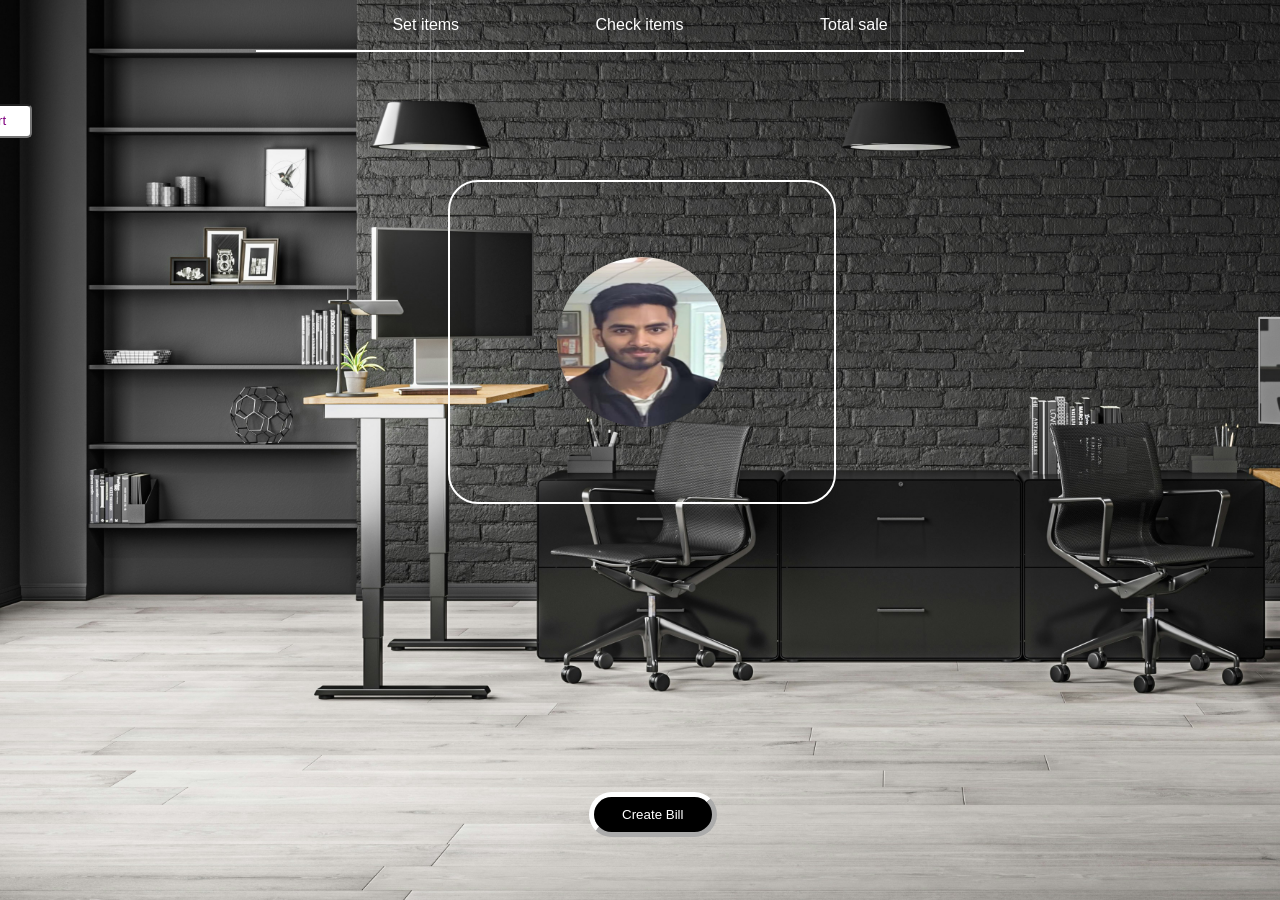
<file: business/index.html>
<!DOCTYPE html>
<html lang="en">
<head>
    <meta charset="UTF-8">
    <meta name="viewport" content="width=device-width, initial-scale=1.0">
    <title>Business Management System</title>
    <link rel="stylesheet" href="project1.css">
</head>
<body>
    <ul class="navBar">
       
        <li class="nav" id="nav1">Set items</li>
        <li class="nav" id="nav2">Check items</li>
        <li class="nav" id="nav3">Total sale</li>
       <!-- <li class="nav" id="nav5">Help</li>-->
       
    </ul>

     <div class="userDetails" id="nav4">
        <img src="shivam.jpg" >
        <!-- <div>Shivam Yadav</div> -->
    </div>

<section class="background">    
    <div class="changeImage">
        <label for="file" id="label">Change Image</label>
        <input type="file" id="file" accept="image/jpg,image/jpeg,image/png">
    </div>

    <div class="box1">

        <ul class="iDetails">
            <li class="subDetail" id="subDetail1">Item's Name</li>
            <li class="subDetail" id="subDetail2">Price</li>
            <li class="subDetail" id="subDetail3">Avlable</li>
            <li class="subDetail" id="subDetail4">Alert</li>
        </ul>

    <div class="inDetails">

            <input type="text" class="subDetail inp" id="Dinput1" placeholder="Item's Name">
            <input type="number" min="0" class="subDetail inp" id="Dinput2" placeholder="Rate" >
            <input type="number" min="0" class="subDetail inp" id="Dinput3" placeholder="Total">
            <input type="number" min="0" class="subDetail inp" id="Dinput4" placeholder="Alert">
        
    </div>

    <div class="Buttons1st">
           <button class="Button1st" id="Button1">Add item</button>
           <button class="Button1st" id="Button2">Pop item</button>
           <button class="Button1st" id="Button3">Clear items</button>
    </div>
         

         <div class="setItem">
            <table  class="table1">
                <thead class="thead1">
                    <tr>
                        <th>Items Name</th><th>Price</th><th>Avaliable Items</th><th>Alter</th>
                    </tr>
                </thead>
                <tbody class="tbody1">
                    <!-- <tr>
                        <td>Mango</td><td>50</td><td>11</td><td>3</td>
                    </tr> -->
                    
                </tbody>
            </table>
         </div>

</div>


                                                  <!-- Part - 2  :   create bill -->
                                                       <!--     start     -->    



  <div class="flex">
    <div class="box2">

        <div class="nav2">
            <div class="content1">
           <div class="content1.1"> <input type="text" class="search" placeholder="Search items"><button class="searchButton">search</button></div>
              <div class="content1.2">
            <select name="shivam" class="select" id="shiva">
                <!-- <option value="Mango">Mango</option>
                <option value="Orange">Orange</option>
                <option value="Apple">Apple</option>
                <option value="Banana">Banana</option> -->
            </select>
            <input type="number" min="0" class="NoI" placeholder="Qty">
        </div>
        </div> <div class="content2">
            
          <button class="add1">Add</button>
          <button class="remove1">Remove</button>
          <button class="clear1">Clear</button>

        </div>
        </div>       

          <div class="subBox2">

            <table border="2" class="table2">
                <thead class="thead2">
                    <tr>
                        <th>item's Name</th> <th>Rate</th> <th>Total Items</th> <th>Total Prise</th>
                    </tr>
                </thead>
                <tbody class="tbody2">
                    <!-- <tr>
                        <td>Orange</td><td>50</td><td>5</td><td>150</td>
                    </tr> -->
                </tbody>
            </table>
                 
          </div>
<br>
          <button class="share">Share</button>
    </div>
 </div>
     
</section>

<!--create bill button to sho and hide bill slip-->
<button class="createBill">Create Bill</button>


                                                 <!-- Part - 3  :   check items -->
                                                       <!--     start     -->    


<div class="box3">
    <div class="checkItem">
        
    <table class="table3">
        <thead class="thead3">
            <tr>
                <th>Items Name</th><th>Price</th><th>Avaliable Items</th><th>Alter</th>
            </tr>
        </thead>
        <tbody class="tbody3">
            <!-- <tr>
                <td>Mango</td><td>50</td><td>11</td><td>3</td>
            </tr> -->
            
        </tbody>
    </table>
    </div>
 </div>


                                                <!--Total Sale -->


<div class="box4">
    <div class="totalSale">
        
    <table class="table4">
        <thead class="thead4">
            <tr>
                <th>Items Name</th><th>Price</th><th>Avaliable Items</th><th>Alter</th>
            </tr>
        </thead>
        <tbody class="tbody4">
            <!-- <tr>
                <td>Mango</td><td>50</td><td>11</td><td>3</td>
            </tr> -->
            
        </tbody>
    </table>
    </div>
 </div>

    <script src="project1.js"></script>
</body>
</html>
</file>
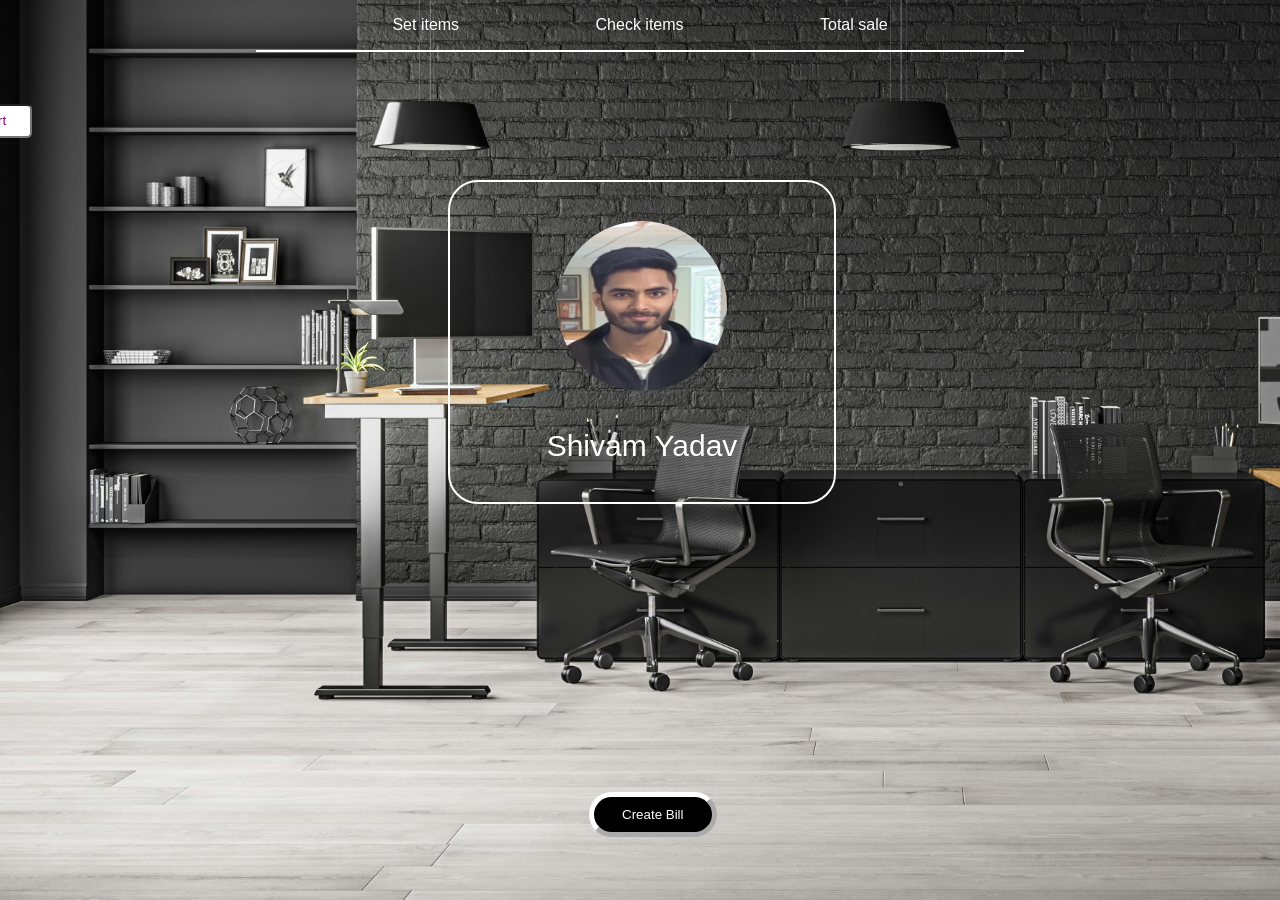
<file: business/project1.html>
<!DOCTYPE html>
<html lang="en">
<head>
    <meta charset="UTF-8">
    <meta name="viewport" content="width=device-width, initial-scale=1.0">
    <title>Document</title>
    <link rel="stylesheet" href="project1.css">
</head>
<body>
    <ul class="navBar">
       
        <li class="nav" id="nav1">Set items</li>
        <li class="nav" id="nav2">Check items</li>
        <li class="nav" id="nav3">Total sale</li>
       <!-- <li class="nav" id="nav5">Help</li>-->
       
    </ul>

     <div class="userDetails" id="nav4">
        <img src="shivam.jpg" >
        <div>Shivam Yadav</div>
    </div>

<section class="background">    
    <div class="changeImage">
        <label for="file" id="label">Change Image</label>
        <input type="file" id="file" accept="image/jpg,image/jpeg,image/png">
    </div>

    <div class="box1">

        <ul class="iDetails">
            <li class="subDetail" id="subDetail1">Item's Name</li>
            <li class="subDetail" id="subDetail2">Price</li>
            <li class="subDetail" id="subDetail3">Avlable</li>
            <li class="subDetail" id="subDetail4">Alert</li>
        </ul>

    <div class="inDetails">

            <input type="text" class="subDetail inp" id="Dinput1" placeholder="Item's Name">
            <input type="number" min="0" class="subDetail inp" id="Dinput2" placeholder="Rate" >
            <input type="number" min="0" class="subDetail inp" id="Dinput3" placeholder="Total">
            <input type="number" min="0" class="subDetail inp" id="Dinput4" placeholder="Alert">
        
    </div>

    <div class="Buttons1st">
           <button class="Button1st" id="Button1">Add item</button>
           <button class="Button1st" id="Button2">Pop item</button>
           <button class="Button1st" id="Button3">Clear items</button>
    </div>
         

         <div class="setItem">
            <table  class="table1">
                <thead class="thead1">
                    <tr>
                        <th>Items Name</th><th>Price</th><th>Avaliable Items</th><th>Alter</th>
                    </tr>
                </thead>
                <tbody class="tbody1">
                    <!-- <tr>
                        <td>Mango</td><td>50</td><td>11</td><td>3</td>
                    </tr> -->
                    
                </tbody>
            </table>
         </div>

</div>


                                                  <!-- Part - 2  :   create bill -->
                                                       <!--     start     -->    



  <div class="flex">
    <div class="box2">

        <div class="nav2">
            <div class="content1">
           <div class="content1.1"> <input type="text" class="search" placeholder="Search items"><button class="searchButton">search</button></div>
              <div class="content1.2">
            <select name="shivam" class="select" id="shiva">
                <!-- <option value="Mango">Mango</option>
                <option value="Orange">Orange</option>
                <option value="Apple">Apple</option>
                <option value="Banana">Banana</option> -->
            </select>
            <input type="number" min="0" class="NoI" placeholder="Qty">
        </div>
        </div> <div class="content2">
            
          <button class="add1">Add</button>
          <button class="remove1">Remove</button>
          <button class="clear1">Clear</button>

        </div>
        </div>       

          <div class="subBox2">

            <table border="2" class="table2">
                <thead class="thead2">
                    <tr>
                        <th>item's Name</th> <th>Rate</th> <th>Total Items</th> <th>Total Prise</th>
                    </tr>
                </thead>
                <tbody class="tbody2">
                    <!-- <tr>
                        <td>Orange</td><td>50</td><td>5</td><td>150</td>
                    </tr> -->
                </tbody>
            </table>
                 
          </div>
<br>
          <button class="share">Share</button>
    </div>
 </div>
     
</section>

<!--create bill button to sho and hide bill slip-->
<button class="createBill">Create Bill</button>


                                                 <!-- Part - 3  :   check items -->
                                                       <!--     start     -->    


<div class="box3">
    <div class="checkItem">
        
    <table class="table3">
        <thead class="thead3">
            <tr>
                <th>Items Name</th><th>Price</th><th>Avaliable Items</th><th>Alter</th>
            </tr>
        </thead>
        <tbody class="tbody3">
            <!-- <tr>
                <td>Mango</td><td>50</td><td>11</td><td>3</td>
            </tr> -->
            
        </tbody>
    </table>
    </div>
 </div>


                                                <!--Total Sale -->


<div class="box4">
    <div class="totalSale">
        
    <table class="table4">
        <thead class="thead4">
            <tr>
                <th>Items Name</th><th>Price</th><th>Avaliable Items</th><th>Alter</th>
            </tr>
        </thead>
        <tbody class="tbody4">
            <!-- <tr>
                <td>Mango</td><td>50</td><td>11</td><td>3</td>
            </tr> -->
            
        </tbody>
    </table>
    </div>
 </div>

    <script src="project1.js"></script>
</body>
</html>
</file>
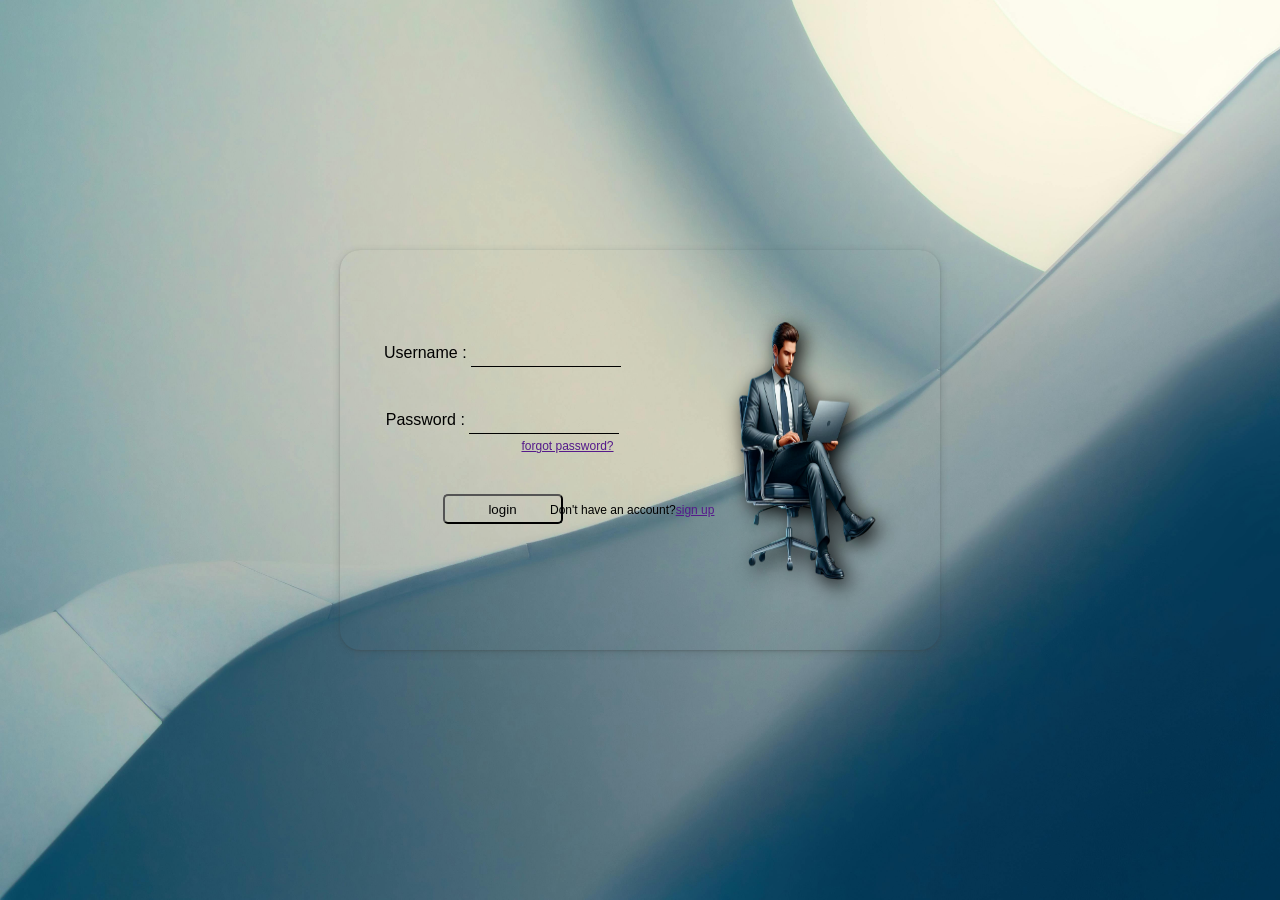
<file: login/login.html>
<!DOCTYPE html>
<html lang="en">
<head>
    <meta charset="UTF-8">
    <meta name="viewport" content="width=device-width, initial-scale=1.0">
    <title>Login Page</title>
    <link rel="stylesheet" href="login.css">
</head>
<body>
    <div class="body">
          <form  class="container">
          
            <div id="container1">
                <label for="username">Username : <input type="email"></label>
                <label for="password">Password : <input type="password"></label>
                <a href="">forgot password?</a>
                <button type="submit">login</button>
                
            </div>

            <div id="container2">
                <img src="login.png" >
            </div>


        </form>
          </div>
          <div class="signup"><p>Don't have an account?</p><a href="">sign up</a></div>

</body>
</html>
</file>
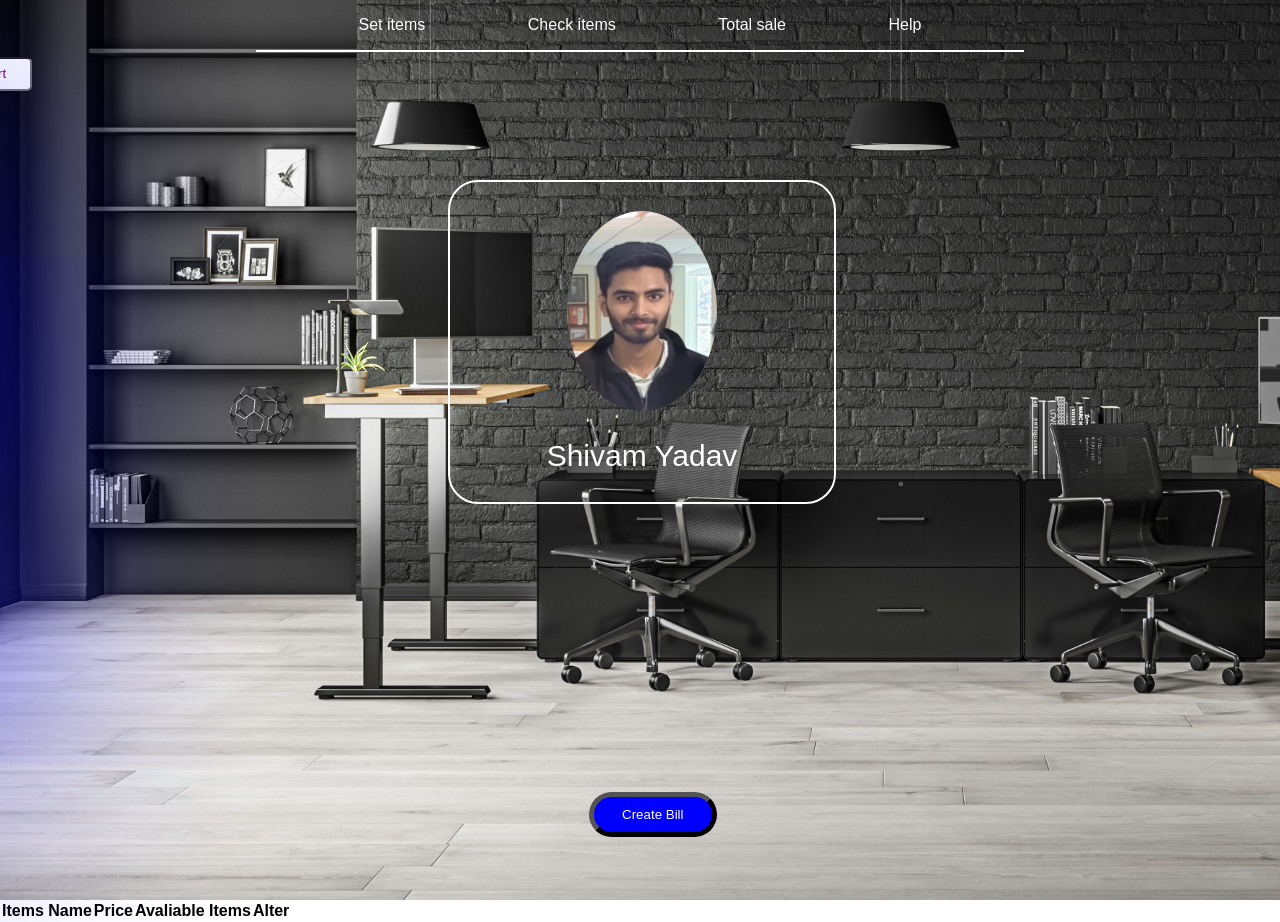
<file: login/project1.html>
<!DOCTYPE html>
<html lang="en">
<head>
    <meta charset="UTF-8">
    <meta name="viewport" content="width=device-width, initial-scale=1.0">
    <title>Document</title>
    <link rel="stylesheet" href="project1.css">
</head>
<body>
    <ul class="navBar">
       
        <li class="nav" id="nav1">Set items</li>
        <li class="nav" id="nav2">Check items</li>
        <li class="nav" id="nav3">Total sale</li>
        <li class="nav" id="nav5">Help</li>
       
    </ul>

     <div class="userDetails" id="nav4">
        <img src="shivam.jpg" >
        <div>Shivam Yadav</div>
    </div>

<section class="background">    
    <div class="changeImage">
        <label for="file" id="label">Change scanner</label>
        <input type="file" id="file" accept="image/jpg,image/jpeg,image/png">
    </div>

    <div class="box1">

        <ul class="iDetails">
            <li class="subDetail" id="subDetail1">Item's Name</li>
            <li class="subDetail" id="subDetail2">Price</li>
            <li class="subDetail" id="subDetail3">Avlable</li>
            <li class="subDetail" id="subDetail4">Alert</li>
        </ul>

    <div class="inDetails">

            <input type="text" class="subDetail inp" id="Dinput1" placeholder="Item's Name">
            <input type="number" min="0" class="subDetail inp" id="Dinput2" placeholder="Rate" >
            <input type="number" min="0" class="subDetail inp" id="Dinput3" placeholder="Total">
            <input type="number" min="0" class="subDetail inp" id="Dinput4" placeholder="Alert">
        
    </div>

    <div class="Buttons1st">
           <button class="Button1st" id="Button1">Add item</button>
           <button class="Button1st" id="Button2">Pop item</button>
           <button class="Button1st" id="Button3">Clear items</button>
    </div>
         

         <div class="setItem">
            <table  class="table1">
                <thead class="thead1">
                    <tr>
                        <th>Items Name</th><th>Price</th><th>Avaliable Items</th><th>Alter</th>
                    </tr>
                </thead>
                <tbody class="tbody1">
                    <!-- <tr>
                        <td>Mango</td><td>50</td><td>11</td><td>3</td>
                    </tr> -->
                    
                </tbody>
            </table>
         </div>

</div>


                                                  <!-- Part - 2  :   create bill -->
                                                       <!--     start     -->    



  <div class="flex">
    <div class="box2">

        <div class="nav2">
            <div class="content1">
           <div class="content1.1"> <input type="text" class="search" placeholder="Search items"><button class="searchButton">search</button></div>
              <div class="content1.2">
            <select name="shivam" class="select" id="shiva">
                <!-- <option value="Mango">Mango</option>
                <option value="Orange">Orange</option>
                <option value="Apple">Apple</option>
                <option value="Banana">Banana</option> -->
            </select>
            <input type="number" min="0" class="NoI" placeholder="Qty">
        </div>
        </div> <div class="content2">
            
          <button class="add1">Add</button>
          <button class="remove1">Remove</button>
          <button class="clear1">Clear</button>

        </div>
        </div>       

          <div class="subBox2">

            <table border="2" class="table2">
                <thead class="thead2">
                    <tr>
                        <th>item's Name</th> <th>Rate</th> <th>Total Items</th> <th>Total Prise</th>
                    </tr>
                </thead>
                <tbody class="tbody2">
                    <!-- <tr>
                        <td>Orange</td><td>50</td><td>5</td><td>150</td>
                    </tr> -->
                </tbody>
            </table>
                 
          </div>
<br>
          <button class="share">Share</button>
    </div>
 </div>
     
</section>

<!--create bill button to sho and hide bill slip-->
<button class="createBill">Create Bill</button>


                                                 <!-- Part - 3  :   check items -->
                                                       <!--     start     -->    


<div class="checkItem">
    <table class="table3">
        <thead class="thead3">
            <tr>
                <th>Items Name</th><th>Price</th><th>Avaliable Items</th><th>Alter</th>
            </tr>
        </thead>
        <tbody class="tbody3">
            <!-- <tr>
                <td>Mango</td><td>50</td><td>11</td><td>3</td>
            </tr> -->
            
        </tbody>
    </table>
 </div>

    <script src="project1.js"></script>
</body>
</html>
</file>
<file: business/project1.css>
*{
    margin:0;
    padding:0;
    
    font-family: sans-serif;
 }

 .background{
    background:url("background.jpg");
    height:100vh;
    width:100wh;
    background-size: cover;
    /* background-blend-mode:darken; 
    animation: backgroundAnimation;
    animation-duration: 22s;
    animation-timing-function:step-start ;
    animation-delay:0s ;
    animation-iteration-count:infinite ;
     animation-direction: ; */
 }
 @keyframes backgroundAnimation{

    0% {
        background-image : url(background.jpg);
        background-size: cover;
    }
    20% {
        background-image : url(background1.jpg);
        background-size: cover;
    }
    40% {
        background-image : url(background2.jpg);
        background-size: cover;
    }
    60% {
        background-image : url(background3.jpg);
        background-size: cover;
    }
    80% {
        background-image : url(background4.jpg);
        background-size: cover;
    }
    100% {
        background-image : url(background5.jpg);
        background-size: cover;
    }

 }

 .navBar{
   position: absolute;
   left:20vw;
    height:50px;
    width:60vw;
   display:flex;
   background:transparent;
   color:white;
   align-items:center;
   justify-content:space-evenly;
   
   border-bottom: 2px solid white;
   
 } 
 
 .nav{
    /* font-size:20px; */

list-style-type:none;

 }


.userDetails{
    position:absolute;
    left:35vw;
    top:20vh;
    height:25vw;
    width:30vw;
 border: 2px solid white;
 border-radius: 30px;

    display: flex;
    flex-direction: column;
    justify-content: space-evenly;
    align-items: center;
    color:white;
    font-size: 30px;

}
.userDetails img{
    width: 170px;
    height:170px;
    border-radius:200px;
    

} 


.nav:hover{
    text-decoration: underline;
  cursor:pointer;
  color:orange;
}

.changeImage{
    display:none;
    justify-content:center;
    align-items:center;
    background-color:blue;
    height:30px;
    width : 150px;
    border-radius:10px;
    position:absolute;
    top:55vh;
    right:45vw;
    transition-property:all;
    transition-duration:5s;
    transition-timing-function:linear;
    transition-delay:0s;
}

#label{
    color:white;
    /* font-size : 30px; */
}

#file{
    display:none;
}
                                          
                                          
                                          
                                          
                                          
                                          
                                          
                                          
                                          /* Part - 1  :   Set Items*/ 
                                                 /*  start  */       


.iDetails{
    margin:auto;
    display:flex;
    width:30vw;
    height:35px;
    color:white;
    justify-content:space-around;
    align-items:center;
   
}

/* .subdetail{

} */

.inDetails{
    margin:auto;
    display:flex;
    width:30vw;
    height:45px;
   
    align-items:center;

}

.subDetail{
    list-style-type: none;
    /* font-size:20px; */
}

.Buttons1st{
    margin:auto;
    display:flex;
    width:30vw;
    height:45px;
  
    align-items:center;
    justify-content:space-around;
    
}

.Button1st{
    height: 30px;
    width:9vw;
    color:white;
    border-radius:10px;
    border-width:2px;
    border-color:white;
    cursor:pointer;
    background-color:black;
    /* font-size:17px; */
}

.Button1st:active{
     background-color:rgb(46, 2, 73);
     color:white;
}

#Dinput1{
   margin-left:2px; 
   height: 20px;
    width:150px;
    padding:5px;
   position:relative;
   cursor:pointer;
   border-radius:5px;
   text-align:center;
   /* font-size:17px; */
   color:purple;

}

#Dinput1::placeholder{
    color:purple;
}

#Dinput2{
    height: 20px;
    width:50px;
    padding:5px;
    position:relative;
    left:5px;
    cursor:pointer;
    border-radius:10px;
    text-align:center;
    /* font-size:17px; */
    color:purple;
 }
 #Dinput2::placeholder{
    color:purple;
}

#Dinput3{
    height: 20px;
    width:70px;
    padding:5px;
    position:relative;
    left:35px;
    cursor:pointer;
    color:purple;
    border-radius:5px;
    text-align:center;
    /* font-size:17px; */
 }
 #Dinput3::placeholder{
    color:purple;
    
}
 

#Dinput4{
    height: 20px;
    width:50px;
    padding:5px;
    position:relative;
    left:70px;
    cursor:pointer;
    color:purple;
    border-radius:5px;
    text-align:center;
    /* font-size:17px; */
 }
 #Dinput4::placeholder{
    color:purple;
}

 .box1{
    padding-top:10px;
    position:relative;
    left:-35vw;
    top:53px;
    background-color:rgb(85, 86, 80);
    width:35vw;
    height:90vh;
    display:flexbox;
   justify-content:center;
   border-radius:5px;

   transition-property:all;
   transition-duration:0.3s;
   transition-timing-function:linear;
   transition-delay:0s;

 }

 .iDetails2{
    margin:auto;
    display:flex;
    width:30vw;
    height:30px;
   
    justify-content:space-around;
    align-items:center;
    margin-top :5px;
}

.setItem{
    background-color:white;
    width:30vw;
    height:70vh;
    margin-top:5px;
    position:relative;
    left:2.5vw;
    
   overflow:scroll;
   scrollbar-width: thin;
  

   box-shadow: rgba(0, 0, 0, 0.16) 0px 3px 6px,
               rgba(0, 0, 0, 0.23) 0px 3px 6px;
   
}

.table1{
    width:100%;
}

.thead1{
    
    position:sticky;
    top:0px;
    
}

.thead1 tr th{
height:30px;
    min-width:90px;
 padding:5px;
 background-color:rgb(85, 86, 80);
 /* font-size:20px; */
 border-color: rgb(201, 191, 191);
   color:white;
}



.tbody1 tr{
    height:25px;
    
    text-align:center;
    /* font-size:20px; */
}

.tbody1 tr td{
    height:30px;
    
    min-width:90px;
    padding:5px;
  
   }

.table1, .tbody1 tr,.thead1 tr,.thead1 tr th,.tbody1 tr td{
    border-width:2px;
   border-color: black;
   border-collapse: collapse;
    border-style:solid;

}


                                          /* Part - 2  :   create bill*/ 
                                                 /*  start  */       


.flex{
    
    /* position:absolute; */
    display:none;
    top:0px;
    left:0px;
    height:100vh;
    width:100vw;
     justify-content:center;
    /*background-color:blue; */
    transition-property:all;
    transition-duration:1s;
    transition-timing-function:linear;
    transition-delay:0s;
   
} 

.nav2{
    width:35vw;
    height:20vh;
    background-color:rgb(85, 86, 80);
    display:flex;
    flex-direction:column;
    justify-content:space-evenly;
    /* background-color:blue; */
    margin-top:0px;
    border-radius:15px;
}

.search{
    height:30px;
    width:10vw;
    border:2px solid black;
    border-radius:10px;
    text-align:center;

   
}

.searchButton{
    height:30px;
    width:4vw;
    border-color:white;
    border-radius:10px;
    background-color:black;
    color:white;
    margin-left:2px;
    
}
.searchButton:hover{
   cursor:pointer;

}

.select{
    height:30px;
    width:10vw;
    border:2px solid black;
    border-radius:10px;
    text-align:center;
}

.NoI{
    height:30px;
    width:5vw;
    border:2px solid black;
    border-radius:10px;
    text-align:center;

}

.content1{
    display:flex;
    justify-content:space-around;
    align-items:center;
   
    height:20vh;
}

.content2{
    display:flex;
    justify-content:space-around;
    align-items:center;
   
    height:20vh;
}
.add1{
    height:30px;
    width:8vw;
    border-radius:10px;
    background-color:black;
    border-color:white;
    border-width:3px;
    cursor:pointer;
    color:white;
    
}
.remove1{
    height:30px;
    width:8vw;
    border-radius:10px;
    background-color:black;
    border-color:white;
    border-width:3px;
    cursor:pointer;
    color:white;
    
}
.clear1{
    height:30px;
    width:8vw;
    border-radius:10px;
    background-color:black;
    border-color:white;
    border-width:3px;
    cursor:pointer;
    color:white;
  
}




 
 .box2{
   margin-top: 0px;
    background-color:rgb(85, 86, 80);
    width:35vw;
    height:100vh;
    display:flex;
    flex-direction:column;
    flex-wrap: wrap;
   align-items:center;
   border-radius:15px;

   transition-property:all;
   transition-duration:0.3s;
   transition-timing-function:linear;
   transition-delay:0s;
 } 

 .subBox2{
    margin-top:3vh;
    width:30vw;
    height:66vh;
    overflow:scroll;
     scrollbar-width: thin;
    background-color:white; 
    
 }

 .table2{
    width:100%;
    border-collapse: collapse;
 }

 .thead2 tr th{
    min-width:100px;
     background-color:rgb(85, 86, 80);

 }
 .thead2 tr th{
    height:30px;
        min-width:90px;
     padding:5px;
     /* font-size:20px; */
     color:white;
    }

 .tbody2 tr th{
    min-width:90px;
    
 }

 
 .tbody2 tr td{
   text-align:center;
   height:30px;

 }

.share{
    width:10vw;
    height:35px;
    border-radius:10px;
    padding:5px;
    /* font-size:20px; */
    border-width:3px;
    border-color:white;
    background-color:black;
    color:white;
}
.share:active{
    color:black;
    background-color:aqua;
}

.createBill{
    
    height:45px;
    width:10vw;
    border-radius:45px;
    border-color:white;
    border-width:5px;
    color:white;
    position:absolute;
    left:46%;
    top:88%;
    background:transparent;
    background-color:black;
    cursor:pointer;

    transition-property:transform;
    transition-duration:0.3s;
    transition-timing-function:linear;
    transition-delay:0s;
}
.createBill:active{
    background-color:rgb(46, 2, 73);
     color:white;     
}


                                    /*         Check Item         */


.box3{
     position:absolute;
     top:0px;
    left:-35vw;
    background-color:rgb(85, 86, 80);
    width:35vw;
    height:100vh;
   display:flex;
   justify-content:center;
   align-items:center;
   border-radius:15px;

   transition-property:all;
   transition-duration:0.3s;
   transition-timing-function:linear;
   transition-delay:0s;
}

 .checkItem{
    width:90%;
    height:90%;
    overflow:scroll;
     scrollbar-width: thin;
    background-color:white; 
    border:2px solid black;
 }

 .table3{
    width:100%;
    border-collapse: collapse;
 }

 .thead3 tr th{
    min-width:100px;
     background-color:rgb(85, 86, 80);

 }
 .thead3 tr th{
    height:30px;
        min-width:90px;
     padding:5px;
     /* font-size:20px; */
     color:white;
    }

 .tbody3 tr th{
    min-width:90px;
    
 }

 
 .tbody3 tr td{
   text-align:center;
   height:30px;

 }

                                                                    /*Total Sale*/


.box4{
     position:absolute;
     top:0px;
    left:-35vw;
    background-color:rgb(85, 86, 80);
    width:35vw;
    height:100vh;
   display:flex;
   justify-content:center;
   align-items:center;
   border-radius:15px;

   transition-property:all;
   transition-duration:0.3s;
   transition-timing-function:linear;
   transition-delay:0s;
}

 .totalSale{
    width:90%;
    height:90%;
    overflow:scroll;
     scrollbar-width: thin;
    background-color:white; 
    border:2px solid black;
 }

 .table4{
    width:100%;
    border-collapse: collapse;
 }

 .thead4 tr th{
    min-width:100px;
     background-color:rgb(85, 86, 80);

 }
 .thead4 tr th{
    height:30px;
        min-width:90px;
     padding:5px;
     /* font-size:20px; */
     color:white;
    }

 .tbody4 tr th{
    min-width:90px;
    
 }

 
 .tbody4 tr td{
   text-align:center;
   height:30px;

 }
</file>
<file: login/login.css>
*{
    margin:0;
    padding:0;
    font-family: "Gill Sans", sans-serif;
}

.body{
   display:flex;
   height:100vh;
   width:100vw;
   justify-content:center;
   align-items:center;
   background-image: url(bk-login.jpg);
   background-size: cover;
}

.container{
    height:400px;
    width:600px;
    display:flex;
   
    display:flex;
    justify-content:space-around;
    align-items:center;
    border-radius:20px;
     box-shadow: rgba(60, 64, 67, 0.3) 0px 1px 2px 0px,
             rgba(60, 64, 67, 0.15) 0px 2px 6px 2px;

}

#container1{
    height:300px;
    width: 250px;
    /*border:2px solid red;*/

    display:flex;
    flex-direction:column;
    justify-content: space-evenly;
    align-items: center;
}
#container2     {
    height:300px;
    width: 200px;
   /* border:2px solid red;*/
}

#container2 img{
    height:300px;
    width: 200px;
   /*  border:2px solid black;*/
   filter: drop-shadow(5px 5px 10px rgba(0, 0, 0, 0.97));
}

input{
    height:25px;
    width:150px;
    border:0px;
    border-bottom: 1px solid black;
    background: transparent;
}

button{
    height:30px;
    width:120px;
    /*background-color: purple;*/
    border-radius: 5px;
    background: transparent;
   position:relative;
    bottom:35px;
}

.container div a{
   font-size: 12px;
   position:relative;
   bottom:35px;
   left:65px;
   
}
a:hover{
    color:blue;
}

.signup{
    display:flex;
    height:20px;
    align-items: center;
    font-size: 12px;

    position:absolute;
    left:550px;
    top:500px;
}
</file>
<file: login/project1.css>
*{
    margin:0;
    padding:0;
    
    font-family: sans-serif;
 }

 .background{
    background:url("background.jpg");
    height:100vh;
    width:100wh;
    background-size: cover;
    /* background-blend-mode:darken; 
    animation: backgroundAnimation;
    animation-duration: 22s;
    animation-timing-function:step-start ;
    animation-delay:0s ;
    animation-iteration-count:infinite ;
     animation-direction: ; */
 }
 @keyframes backgroundAnimation{

    0% {
        background-image : url(background.jpg);
        background-size: cover;
    }
    20% {
        background-image : url(background1.jpg);
        background-size: cover;
    }
    40% {
        background-image : url(background2.jpg);
        background-size: cover;
    }
    60% {
        background-image : url(background3.jpg);
        background-size: cover;
    }
    80% {
        background-image : url(background4.jpg);
        background-size: cover;
    }
    100% {
        background-image : url(background5.jpg);
        background-size: cover;
    }

 }

 .navBar{
   position: absolute;
   left:20vw;
    height:50px;
    width:60vw;
   display:flex;
   background:transparent;
   color:white;
   align-items:center;
   justify-content:space-evenly;
   
   border-bottom: 2px solid white;
   
 } 
 
 .nav{
    /* font-size:20px; */

list-style-type:none;

 }


.userDetails{
    position:absolute;
    left:35vw;
    top:20vh;
    height:25vw;
    width:30vw;
 border: 2px solid white;
 border-radius: 30px;

    display: flex;
    flex-direction: column;
    justify-content: space-evenly;
    align-items: center;
    color:white;
    font-size: 30px;

}
.userDetails img{
    width:150px;
    height:200px;
    border-radius:50%;
    

} 


.nav:hover{
    text-decoration: underline;
  cursor:pointer;
  color:orange;
}

.changeImage{
    display:none;
    justify-content:center;
    align-items:center;
    background-color:blue;
    height:30px;
    width : 150px;
    border-radius:10px;
    position:absolute;
    top:36vw;
    right:12vw;
    transition-property:all;
    transition-duration:5s;
    transition-timing-function:linear;
    transition-delay:0s;
}

#label{
    color:white;
    /* font-size : 30px; */
}

#file{
    display:none;
}
                                          
                                          
                                          
                                          
                                          
                                          
                                          
                                          
                                          /* Part - 1  :   Set Items*/ 
                                                 /*  start  */       


.iDetails{
    margin:auto;
    display:flex;
    width:30vw;
    height:35px;
    border-color:black;
    border-width:2px;
    border-style:solid;
    justify-content:space-around;
    align-items:center;
   
}

/* .subdetail{

} */

.inDetails{
    margin:auto;
    display:flex;
    width:30vw;
    height:45px;
    border-color:black;
    border-width:2px;
    border-style:solid;
    align-items:center;

}

.subDetail{
    list-style-type: none;
    /* font-size:20px; */
}

.Buttons1st{
    margin:auto;
    display:flex;
    width:30vw;
    height:45px;
    border-color:black;
    border-width:2px;
    border-style:solid;
    align-items:center;
    justify-content:space-around;
    
}

.Button1st{
    height: 30px;
    width:9vw;
    color:white;
    border-radius:10px;
    border-width:2px;
    border-color:black;
    cursor:pointer;
    background-color:blue;
    /* font-size:17px; */
}

.Button1st:active{
     background-color:rgb(46, 2, 73);
     color:white;
}

#Dinput1{
   margin-left:2px; 
   height: 20px;
    width:150px;
    padding:5px;
   position:relative;
   cursor:pointer;
   border-radius:5px;
   text-align:center;
   /* font-size:17px; */
   color:purple;

}

#Dinput1::placeholder{
    color:purple;
}

#Dinput2{
    height: 20px;
    width:50px;
    padding:5px;
    position:relative;
    left:5px;
    cursor:pointer;
    border-radius:10px;
    text-align:center;
    /* font-size:17px; */
    color:purple;
 }
 #Dinput2::placeholder{
    color:purple;
}

#Dinput3{
    height: 20px;
    width:70px;
    padding:5px;
    position:relative;
    left:35px;
    cursor:pointer;
    color:purple;
    border-radius:5px;
    text-align:center;
    /* font-size:17px; */
 }
 #Dinput3::placeholder{
    color:purple;
    
}
 

#Dinput4{
    height: 20px;
    width:50px;
    padding:5px;
    position:relative;
    left:70px;
    cursor:pointer;
    color:purple;
    border-radius:5px;
    text-align:center;
    /* font-size:17px; */
 }
 #Dinput4::placeholder{
    color:purple;
}

 .box1{
    padding-top:10px;
    position:relative;
    left:-35vw;
    background-color:rgb(187, 13, 187);
    width:35vw;
    height:99.55vh;
    display:flexbox;
   justify-content:center;
   border-radius:5px;

   transition-property:all;
   transition-duration:0.3s;
   transition-timing-function:linear;
   transition-delay:0s;

 }

 .iDetails2{
    margin:auto;
    display:flex;
    width:30vw;
    height:30px;
    border-color:black;
    border-width:2px;
    border-style:solid;
    justify-content:space-around;
    align-items:center;
    margin-top :5px;
}

.setItem{
    background-color:rgb(248, 6, 204);
    border:2px solid black;
    width:30vw;
    height:70vh;
    margin-top:5px;
    position:relative;
    left:2.5vw;
    
   overflow:scroll;
   scrollbar-width: thin;
   scrollbar-color: yellow purple;

   box-shadow: 0px 0px 250px 10px blue;
   
}

.table1{
    width:100%;
}

.thead1{
    
    position:sticky;
    top:0px;
    
}

.thead1 tr th{
height:30px;
    min-width:90px;
 padding:5px;
 background-color:rgb(187, 13, 187);
 /* font-size:20px; */
 color:black;
}



.tbody1 tr{
    height:25px;
    
    text-align:center;
    /* font-size:20px; */
}

.tbody1 tr td{
    height:30px;
    
    min-width:90px;
    padding:5px;
  
   }

.table1, .tbody1 tr,.thead1 tr,.thead1 tr th,.tbody1 tr td{
    border-width:2px;
    border-color:purple;
    border-style:solid;

}


                                          /* Part - 2  :   create bill*/ 
                                                 /*  start  */       


.flex{
    
    /* position:absolute; */
    display:none;
    top:0px;
    left:0px;
    height:100vh;
    width:100vw;
     justify-content:center;
    /*background-color:blue; */
    transition-property:all;
    transition-duration:1s;
    transition-timing-function:linear;
    transition-delay:0s;
   
} 

.nav2{
    width:35vw;
    height:20vh;
    background-color:aquamarine;
    display:flex;
    flex-direction:column;
    justify-content:space-evenly;
    /* background-color:blue; */
    margin-top:0px;
    border-radius:15px;
}

.search{
    height:30px;
    width:10vw;
    border:2px solid black;
    border-radius:50px;
    text-align:center;

   
}

.searchButton{
    height:30px;
    width:5vw;
    border-color: yellow;
    border-radius:150px;
    background-color:purple;
    color:white;
    margin-left:2px;
    
}
.searchButton:hover{
   cursor:pointer;
}

.select{
    height:30px;
    width:10vw;
    border:2px solid black;
    border-radius:50px;
    text-align:center;
}

.NoI{
    height:30px;
    width:5vw;
    border:2px solid black;
    border-radius:50px;
    text-align:center;

}

.content1{
    display:flex;
    justify-content:space-around;
    align-items:center;
   
    height:20vh;
}

.content2{
    display:flex;
    justify-content:space-around;
    align-items:center;
   
    height:20vh;
}
.add1{
    height:30px;
    width:10vw;
    border-radius:150px;
    background-color:blue;
    border-color:black;
    border-width:3px;
    cursor:pointer;
    color:white;
    
}
.remove1{
    height:30px;
    width:10vw;
    border-radius:150px;
    background-color:blue;
    border-color:black;
    border-width:3px;
    cursor:pointer;
    color:white;
    
}
.clear1{
    height:30px;
    width:10vw;
    border-radius:150px;
    background-color:blue;
    border-color:black;
    border-width:3px;
    cursor:pointer;
    color:white;
  
}




 
 .box2{
   margin-top: 0px;
    background-color:rgb(187, 13, 187);
    width:35vw;
    height:100vh;
    display:flex;
    flex-direction:column;
    flex-wrap: wrap;
   align-items:center;
   border-radius:15px;

   transition-property:all;
   transition-duration:0.3s;
   transition-timing-function:linear;
   transition-delay:0s;
 } 

 .subBox2{
    margin-top:3vh;
    background-color:rgb(248, 6, 204);;
    width:30vw;
    height:66vh;
    overflow:scroll;
     scrollbar-color: yellow purple;
     scrollbar-width: thin;
     box-shadow: 0px 0px 250px 10px blue;
 }

 .table2{
    width:100%;
 }

 .thead2 tr th{
    min-width:100px;

 }
 .thead2 tr th{
    height:30px;
        min-width:90px;
     padding:5px;
     background-color:rgb(187, 13, 187);
     /* font-size:20px; */
     color:black;
    }

 .tbody2 tr th{
    min-width:90px;
    
 }

 
 .tbody2 tr td{
   text-align:center;

 }

.share{
    width:10vw;
    height:35px;
    border-radius:10px;
    padding:5px;
    /* font-size:20px; */
    border-width:3px;
    border-color:black;
    background-color:blue;
    color:white;
}
.share:active{
    color:black;
    background-color:aqua;
}

.createBill{
    
    height:45px;
    width:10vw;
    border-radius:45px;
    border-color:black;
    border-width:5px;
    color:white;
    position:absolute;
    left:46%;
    top:88%;
    background:transparent;
    background-color:blue;
    cursor:pointer;

    transition-property:transform;
    transition-duration:1s;
    transition-timing-function:linear;
    transition-delay:0s;
}
.createBill:active{
    background-color:rgb(46, 2, 73);
     color:white;     
}
</file>
